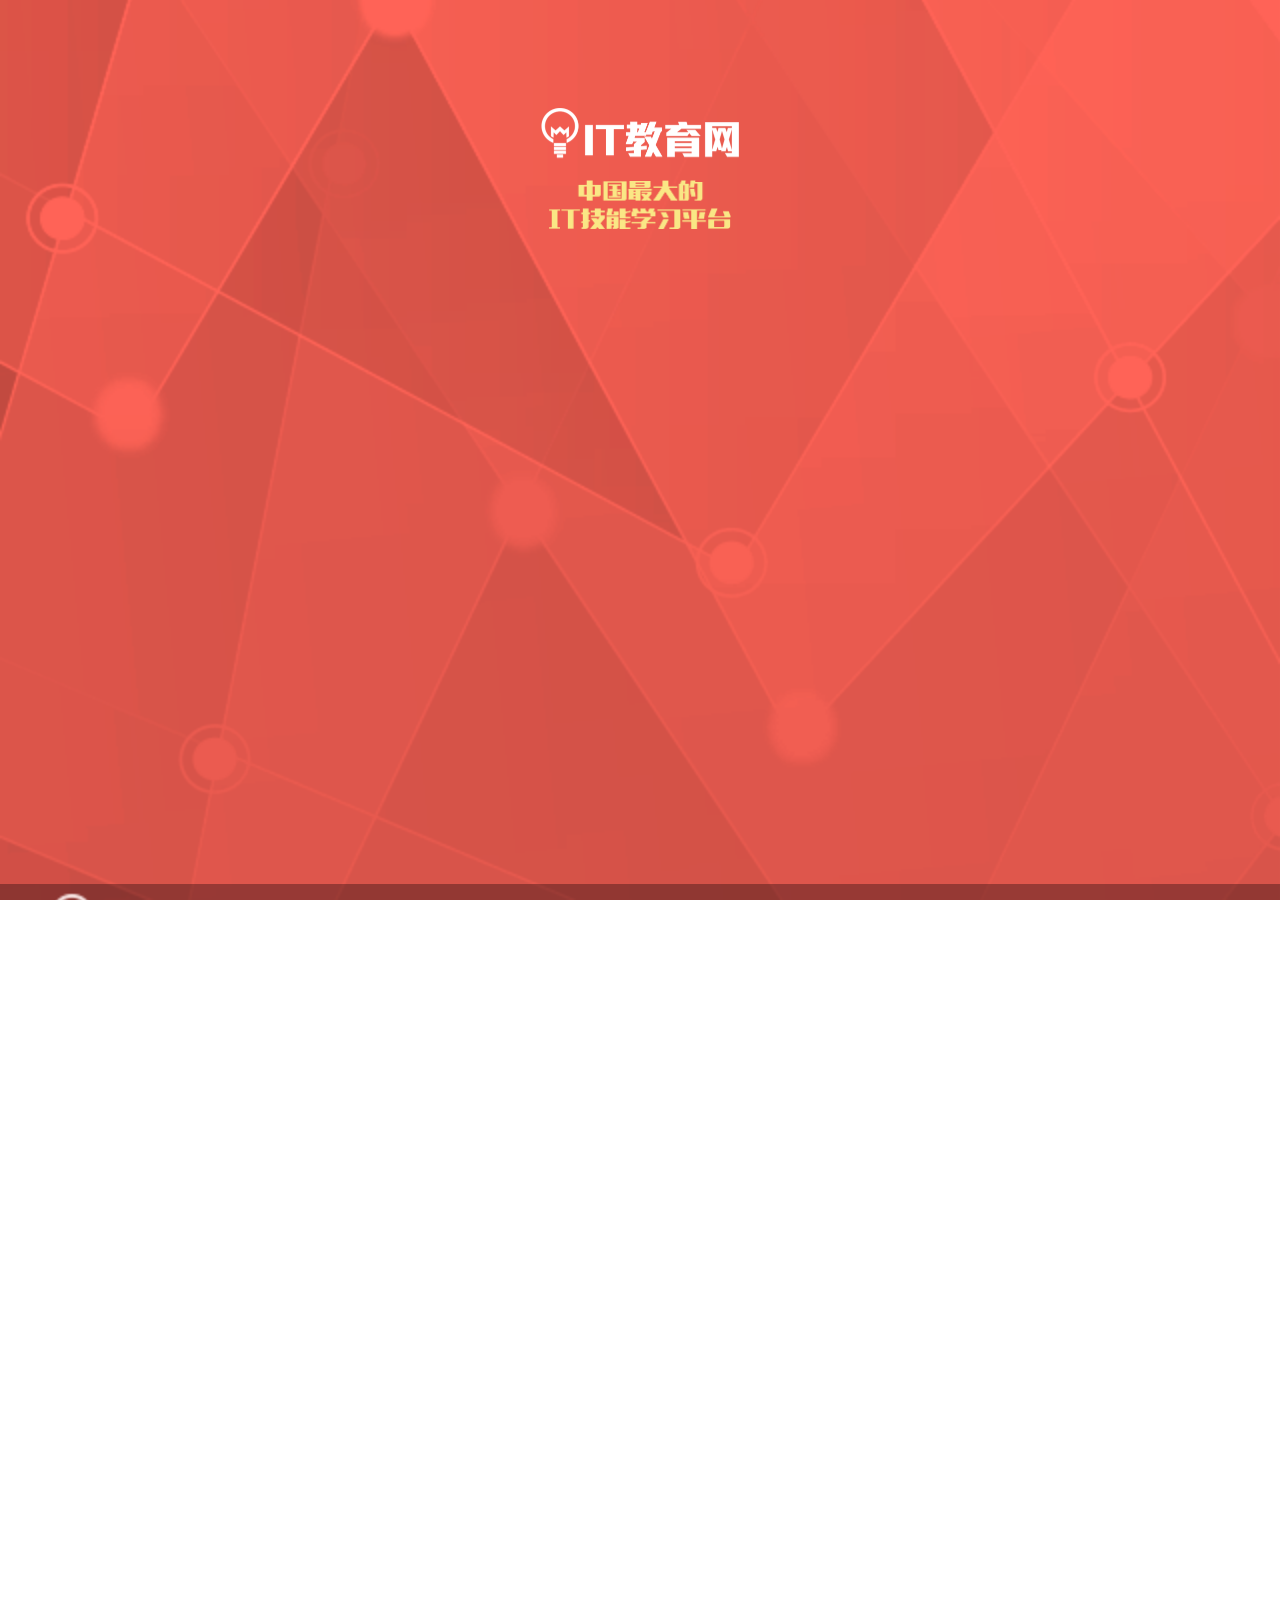
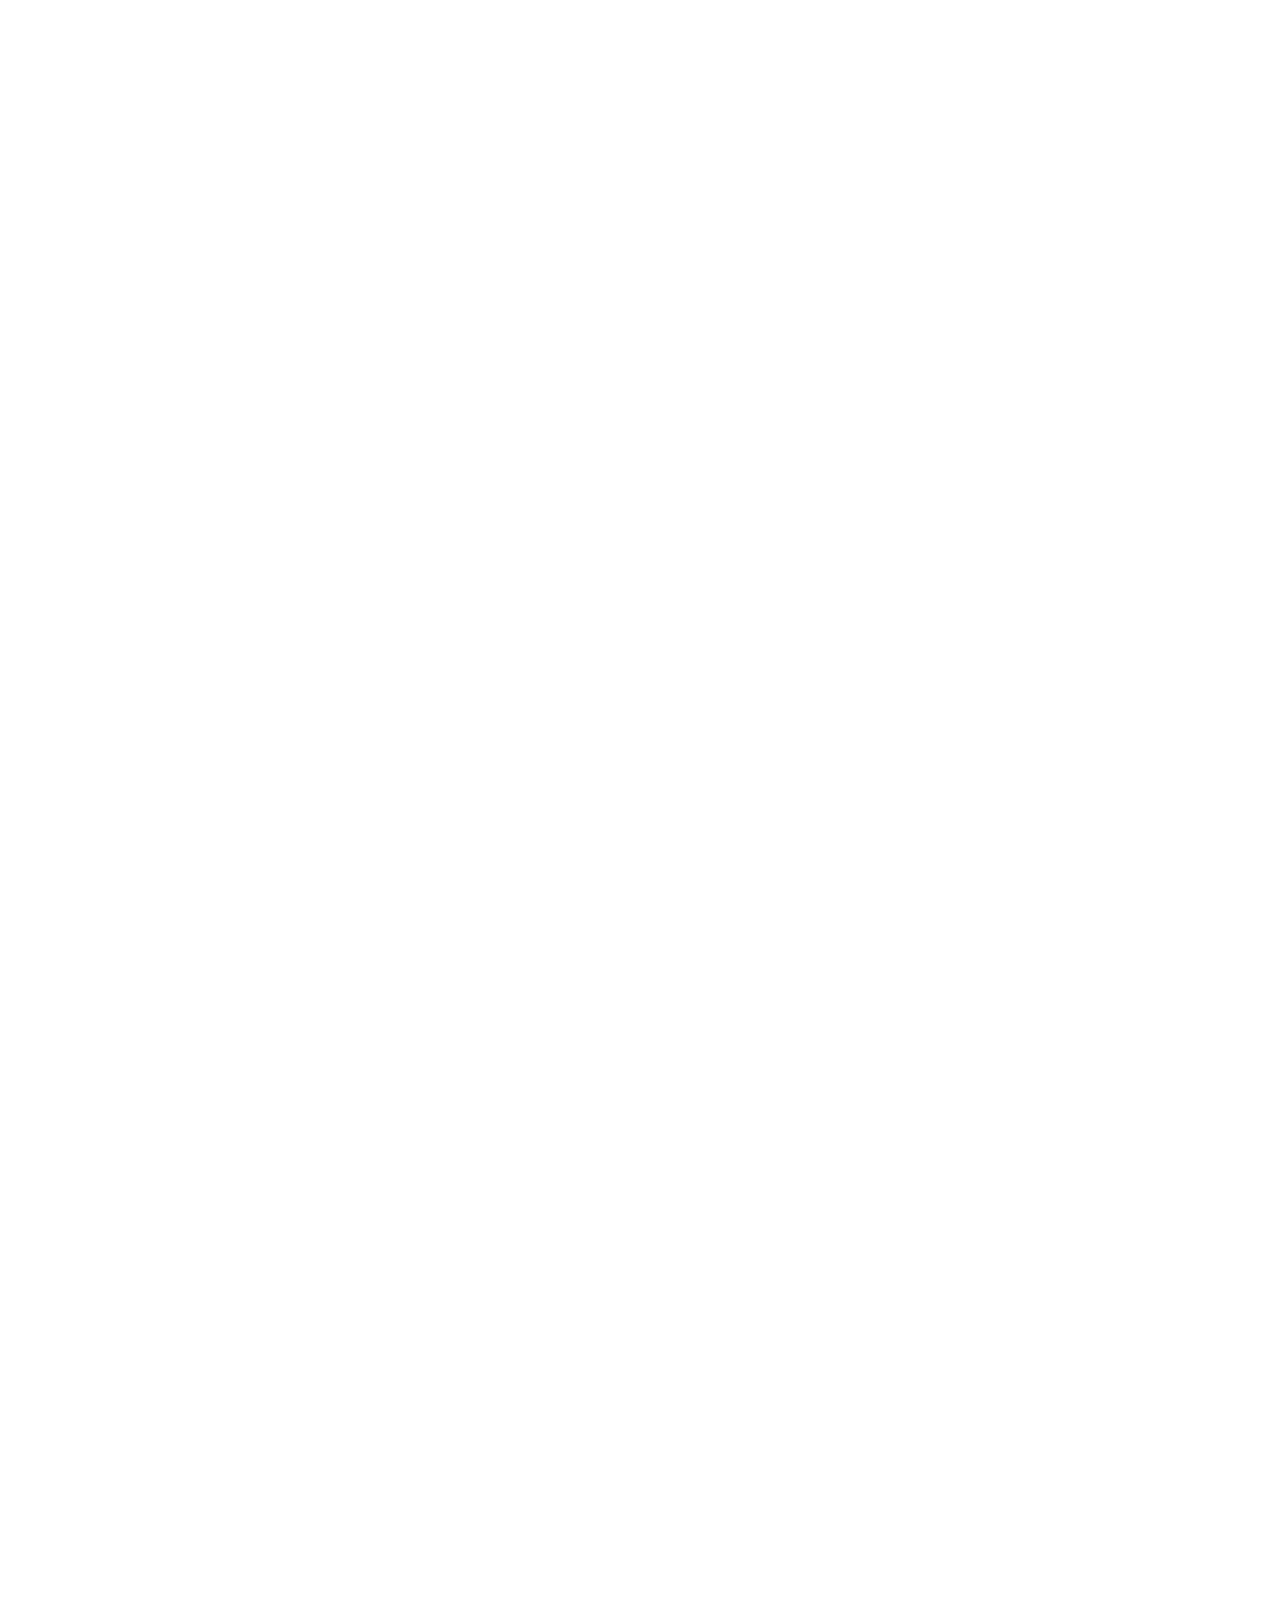
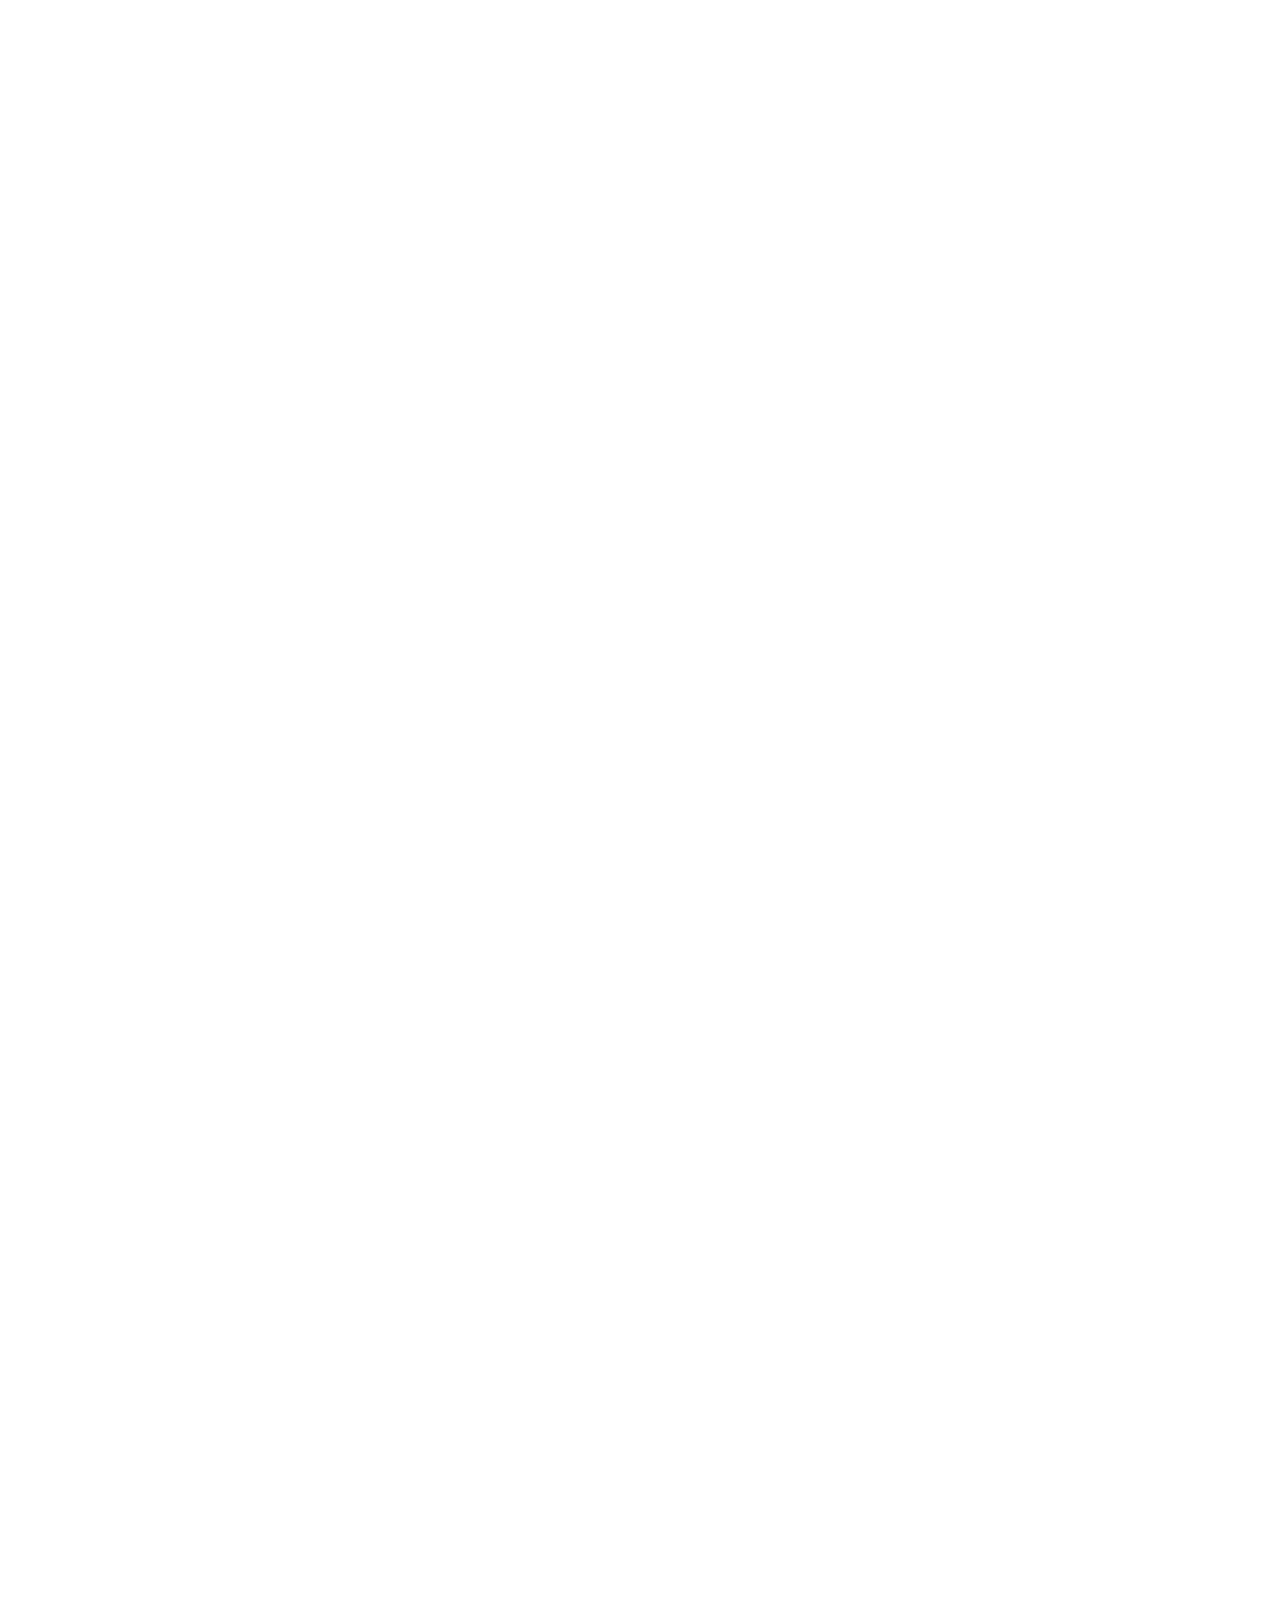
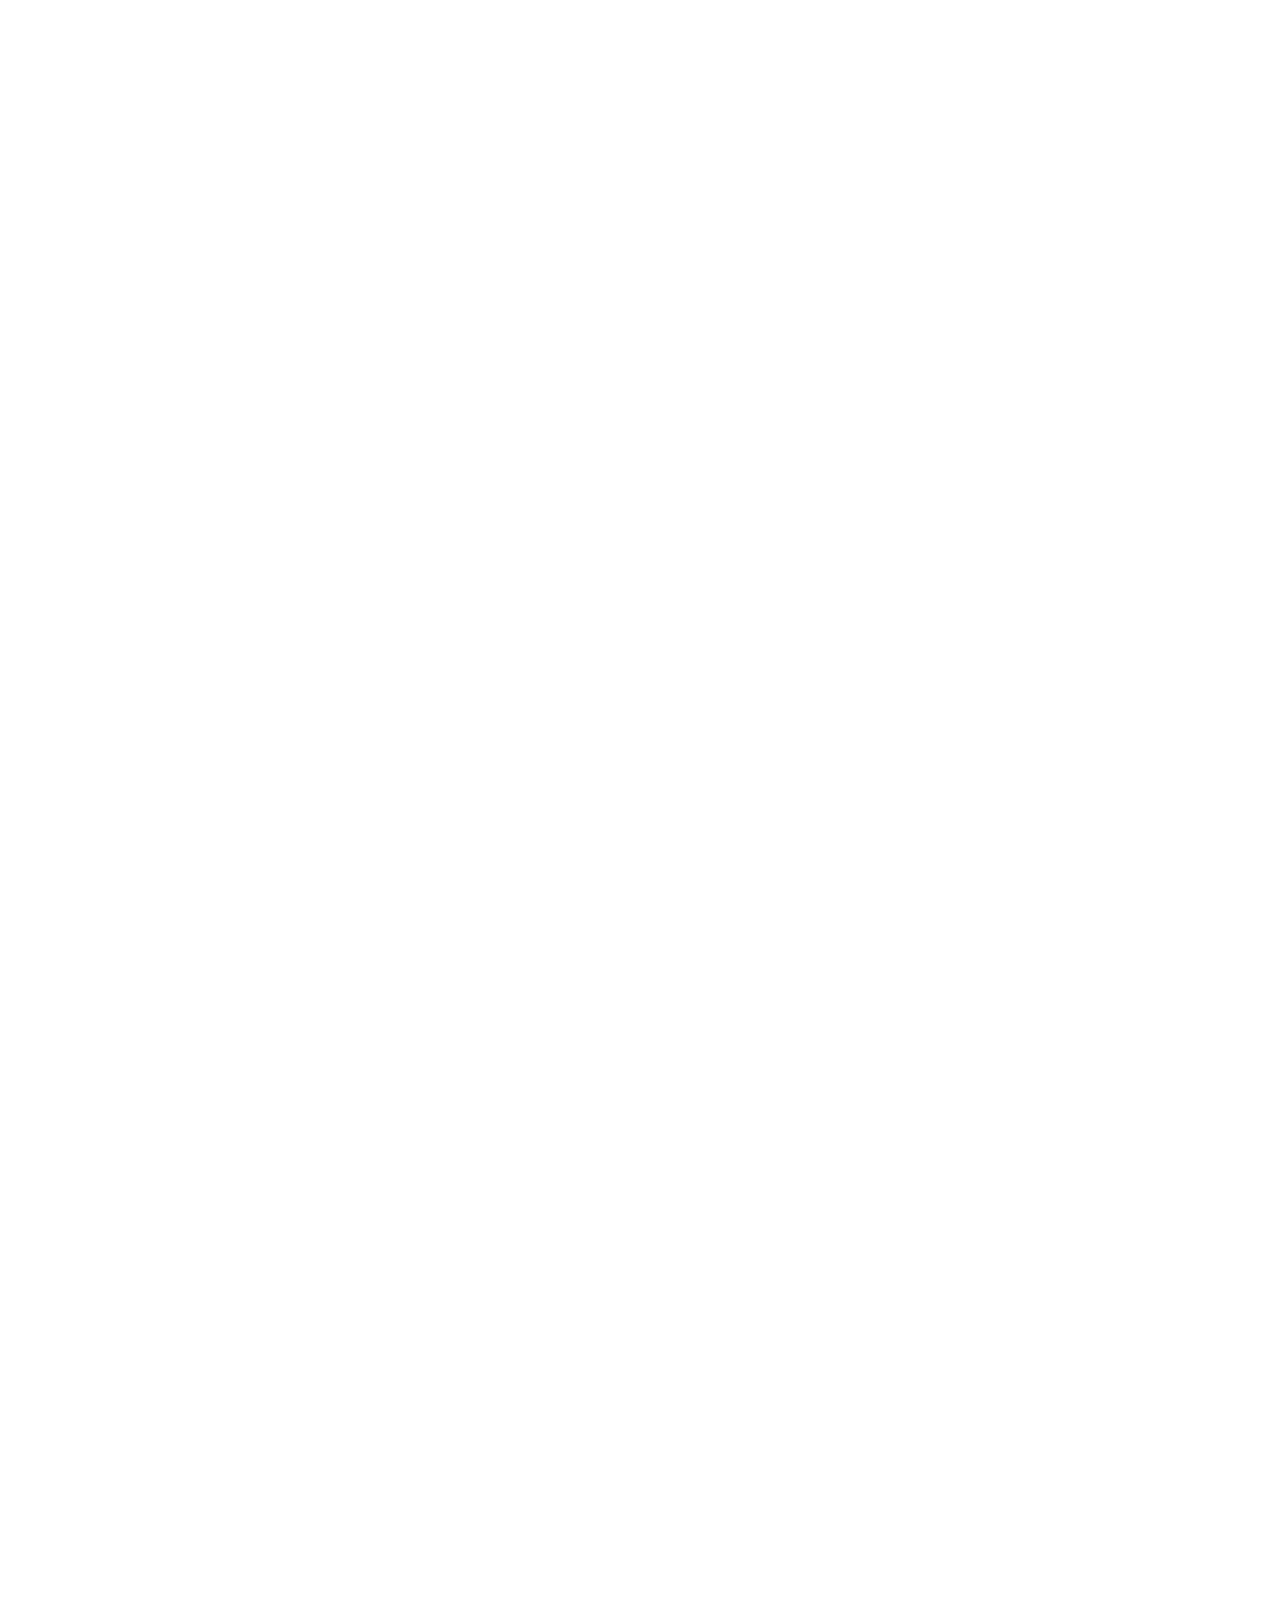
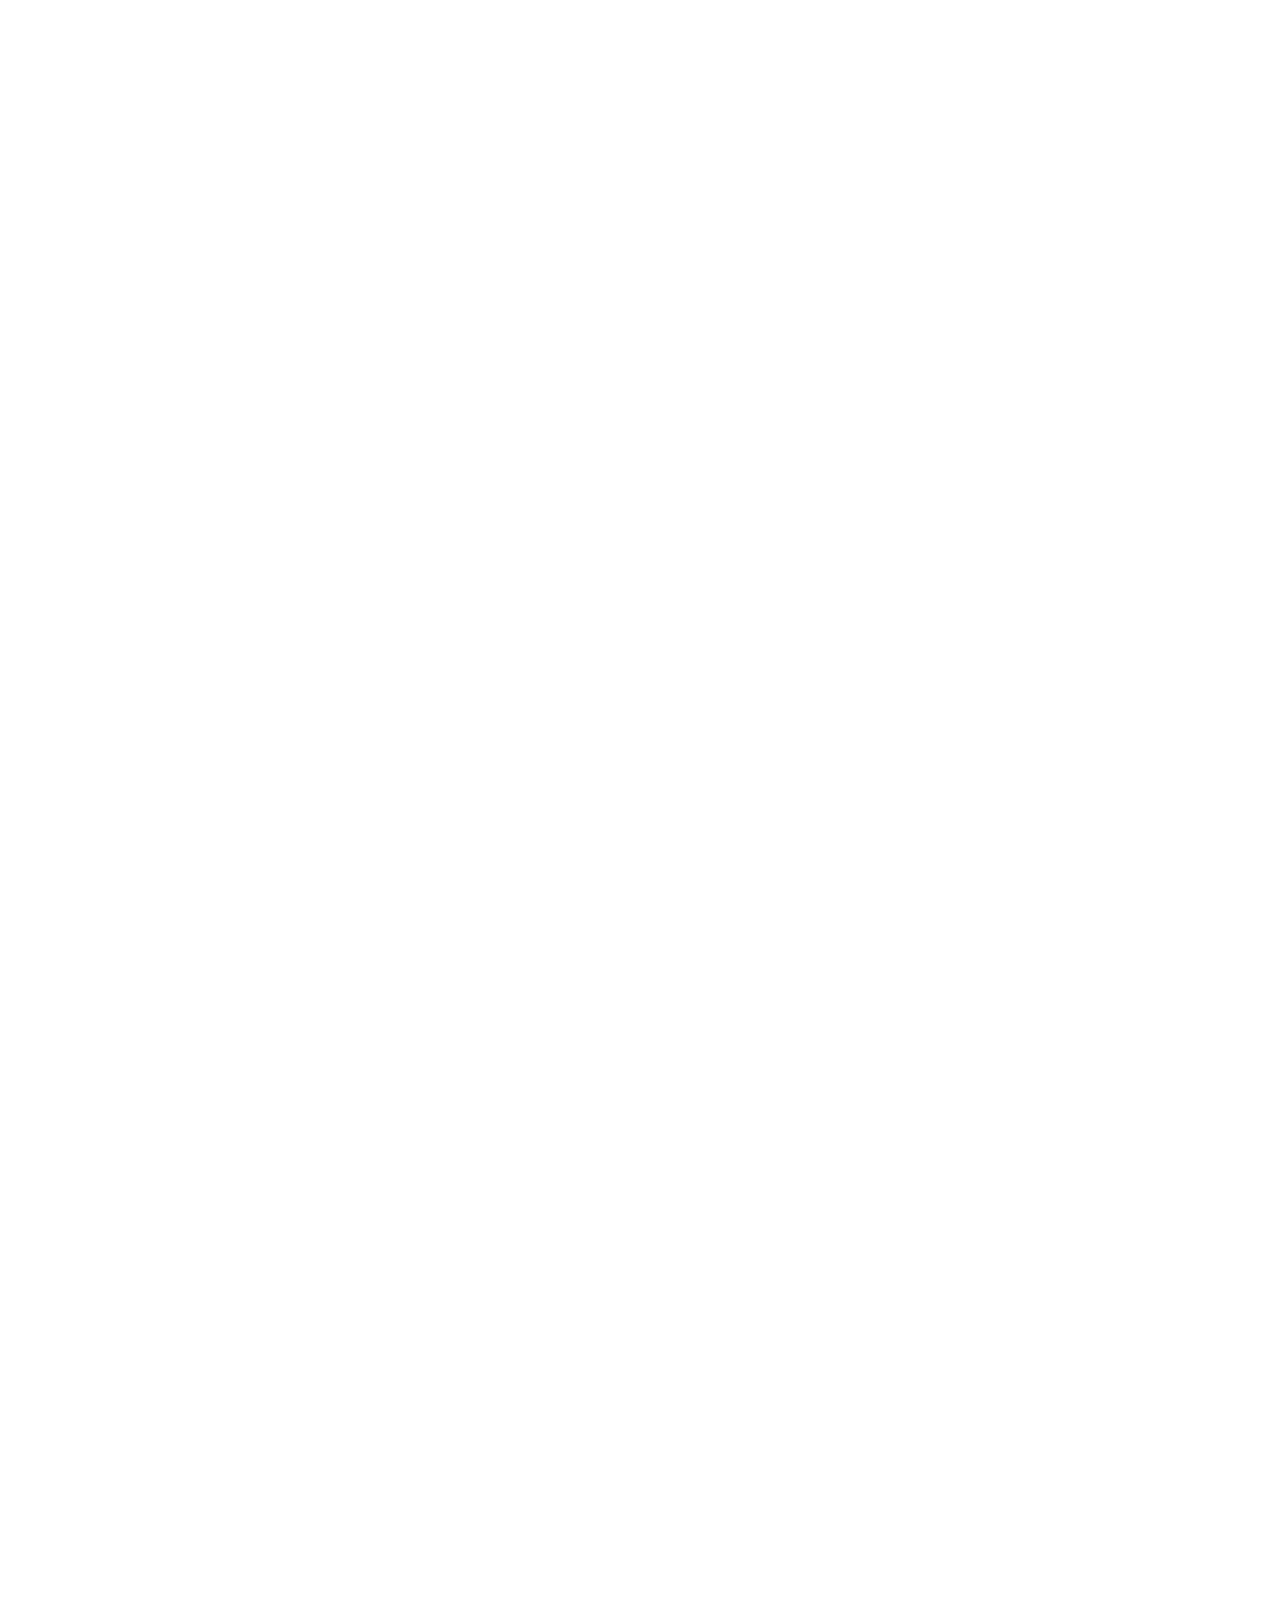
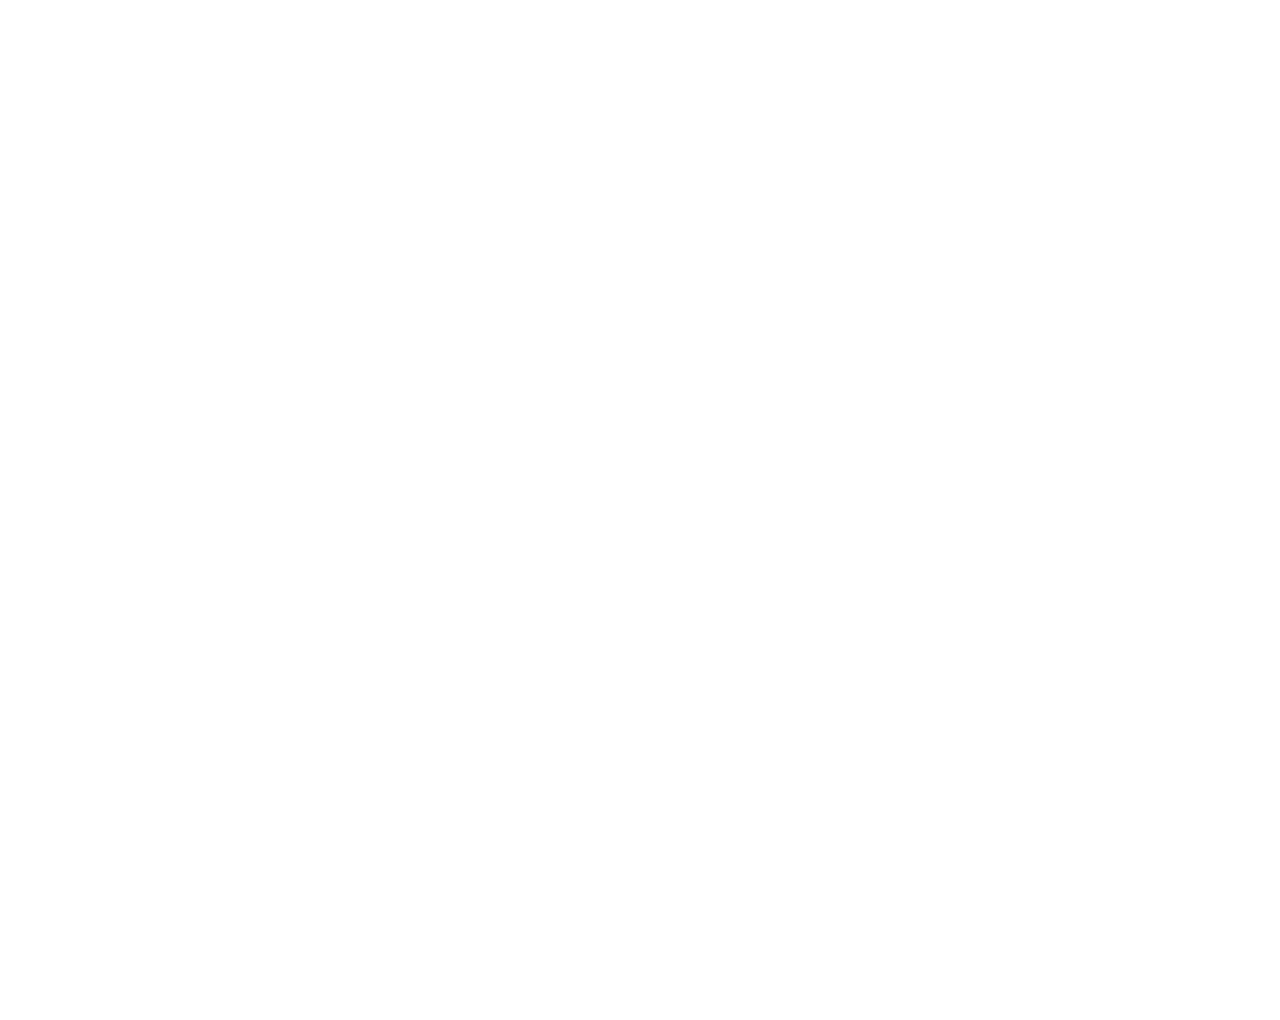
<file: index.html>
<!DOCTYPE html>
<html>
<head>
    <meta charset="UTF-8">
    <meta name="viewport" content="width=device-width,minimum-scale=1,maximum-scale=1">
    <title>IT教育网2016年课程学习情况</title>
    <!--载入所有组件资源-->
    <script src="js/lib/jquery.js"></script>
    <script src="js/lib/jquery-ui.min.js"></script>
    <script src="js/lib/jquery.fullPage.js"></script>

    <!--载入H5加载资源-->
    <script src="js/H5_loading.js"></script>
    <link rel="stylesheet" href="css/H5_loading.css">

    <!--载入H5对象资源：进行内容管理-->
    <script src="js/H5.js"></script>
    <link rel="stylesheet" href="css/H5.css">

    <!--页面逻辑的样式-->
    <style>
        body {
            margin: 0;
            padding: 0;
        }

        .h5_page {
            background-image: url(img/page_bg.png);
        }

        .h5_page_face {
            background-image: url(img/face_bg.png);
        }

        .h5_component_name_slogan {
            -webkit-animation: rock 2s infinite 2s;
            -o-animation: rock 2s infinite 2s;
            animation: rock 2s infinite 2s;
        }

        @-webkit-keyframes rock {
            0% {
                transform: rotate(0);
            }
            5% {
                transform: rotate(3deg);
            }
            10% {
                transform: rotate(-4deg);
            }
            15% {
                transform: rotate(3deg);
            }
            20% {
                transform: rotate(-2deg);
            }
            25% {
                transform: rotate(1deg);
            }
            30% {
                transform: rotate(-1deg);
            }
            70% {
                transform: rotate(0);
            }
            100% {
                transform: rotate(0);
            }
        }

        .h5_component_name_caption {
            background-image: url(img/page_caption_bg.png);
            width: 284px;
            height: 160px;
            text-align: center;
            line-height: 140px;
            font-size: 20px;
            color: #fff;
        }

        .h5_component_name_back {
            top: 30px;
            -webkit-animation: back 2s infinite 2s;
            -o-animation: back 2s infinite 2s;
            animation: back 2s infinite 2s;
        }

        @-webkit-keyframes back {
            50% {
                top: 20px;
            }
        }
    </style>

</head>
<body>
<div class="loading">
    <div class="double-bounce1"></div>
    <div class="double-bounce2"></div>

    <div id="rate">0%</div>
</div>

<!--载入H5组件资源-->
<script>
    var res = [
        'Base', 'Bar', 'Bar_v', 'Pie', 'Point', 'Polyline', 'Radar', 'Ring'
    ];
    var html = [];
    for (s in res) {
        html.push('<script src="js/H5Component' + res[s] + '.js"><\/script>');
        html.push('<link rel="stylesheet" href="css/H5Component' + res[s] + '.css">');
    }
    document.write(html.join(''));
</script>

<!--主要逻辑-->
<script>
    $(function () {
        var h5 = new H5;
        h5.whenAddPage = function () {
            this.addComponent('slide_up', {
                bg: 'img/footer.png',
                css: {
                    left: 0,
                    bottom: -20,
                    width: '100%',
                    height: '20',
                    zIndex: 999,
                    opacity: 0
                },
                animateIn: {
                    opacity: 1,
                    bottom: '-1'
                },
                animateOut: {
                    opacity: 0,
                    bottom: '-20'
                },
                delay: 500
            });
        };

        h5
                .addPage('face')
                .addComponent('logo', {
                    width: 396,
                    height: 130,
                    center: true,
                    bg: 'img/face_logo.png',
                    css: {opacity: 0},
                    animateIn: {
                        top: 100,
                        opacity: 1
                    },
                    animateOut: {
                        top: 0,
                        opacity: 0
                    }
                })
                .addComponent('slogan', {
                    width: 364,
                    height: 100,
                    center: true,
                    bg: 'img/face_slogan.png',
                    css: {
                        opacity: 0,
                        top: 180
                    },
                    animateIn: {
                        left: '50%',
                        opacity: 1
                    },
                    animateOut: {
                        left: '0',
                        opacity: 0
                    },
                    delay: 500
                })
                .addComponent('face_img_left', {
                    width: 370,
                    height: 493,
                    bg: 'img/face_img_left.png',
                    css: {
                        left: -50,
                        bottom: -50,
                        opacity: 0
                    },
                    animateIn: {
                        left: 0,
                        bottom: 0,
                        opacity: 1
                    },
                    animateOut: {
                        left: -50,
                        bottom: -50,
                        opacity: 0
                    },
                    delay: 1000
                })
                .addComponent('face_img_right', {
                    width: 276,
                    height: 449,
                    bg: 'img/face_img_right.png',
                    css: {
                        right: -50,
                        bottom: -50,
                        opacity: 0
                    },
                    animateIn: {
                        right: 0,
                        bottom: 0,
                        opacity: 1
                    },
                    animateOut: {
                        right: -50,
                        bottom: -50,
                        opacity: 0
                    },
                    delay: 1000
                })
                .addPage()
                .addComponent('caption', {text: '核心理念'})
                .addComponent('text', {
                    width: 500,
                    height: 30,
                    center: true,
                    text: 'IT教育网=只学有用的',
                    css: {
                        opacity: 0,
                        textAlign: 'center',
                        color: 'red',
                        fontSize: '26px'
                    },
                    animateIn: {
                        opacity: 1,
                        top: 120
                    },
                    animateOut: {
                        opacity: 0,
                        top: 240
                    }
                })
                .addComponent('description', {
                    center: true,
                    width: 520,
                    height: 336,
                    bg: 'img/description_bg.gif',
                    css: {
                        opacity: 0,
                        boxSizing: 'border-box',
                        padding: '15px 10px 10px',
                        color: '#fff',
                        fontSize: '12px',
                        lineHeight: '20px',
                        textAlign: 'justify',
                        top: 240
                    },
                    text: '2013年，IT教育网的诞生引领中国IT职业从教育进入新时代；高质量实战课程、全新教学模式、实时互动学习，以领先优势打造行业品牌；迄今为止，IT教育网已成为中国规模最大、互动性最高的IT技能学习平台。',
                    animateIn: {
                        opacity: 1,
                        top: 190
                    },
                    animateOut: {
                        opacity: 0,
                        top: 240
                    },
                    delay: 500
                })
                .addComponent('people', {
                    width: 516,
                    height: 306,
                    center: true,
                    bg: 'img/p1_people.png',
                    css: {
                        opacity: 0,
                        bottom: 0
                    },
                    animateIn: {
                        opacity: 1,
                        bottom: 40
                    },
                    animateOut: {
                        opacity: 0,
                        bottom: 0
                    },
                    delay: 500
                })
                .addPage()
                .addComponent('caption', {text: '课程方向分布'})//polyline
                .addComponent('polyline', {
                    type: 'polyline',
                    width: 466,
                    height: 266,
                    data: [
                        ['前端开发', .4, '#ff7676'],
                        ['移动开发', .2],
                        ['后端开发', .29],
                        ['移动处理', .1],
                        ['数据处理', .01]
                    ],
                    css: {
                        top: 100,
                        opacity: 0
                    },
                    animateIn: {
                        opacity: 1,
                        top: 200
                    },
                    animateOut: {
                        opacity: 0,
                        top: 100
                    },
                    center: true
                })
                .addComponent('msg', {
                    text: '前端开发课程占到40%',
                    css: {
                        opacity: 0,
                        bottom: 120,
                        width: ' 100%',
                        textAlign: 'center',
                        fontSize: 16
                    },
                    animateIn: {
                        opacity: 1
                    },
                    animateOut: {
                        opacity: 0
                    }
                })
                .addPage()
                .addComponent('caption', {text: '移动开发'})//pie
                .addComponent('pie', {
                    type: 'pie',
                    width: 300,
                    height: 300,
                    data: [
                        ['IOS', .15, '#5ddbd8'],
                        ['Android', .41, '#ff7676'],
                        ['Cocos2d-x', .22, '#99c0ff'],
                        ['Unity-3D', .22, '#ffad69']
                    ],
                    css: {
                        top: 200
                    },
                    center: true
                })
                .addComponent('msg', {
                    text: '移动开发课程中 Android 比例最大',
                    css: {
                        bottom: 120,
                        width: '100%',
                        fontSize: 16,
                        textAlign: 'center',
                        opacity: 0
                    },
                    animateIn: {
                        opacity: 1
                    },
                    animateOut: {
                        opacity: 0
                    }
                })
                .addPage()
                .addComponent('caption', {text: '前端开发'})//bar
                .addComponent('bar', {
                            type: 'bar',
                            width: 530,
                            height: 600,
                            data: [
                                ['Javascript', .32, '#ff7676'],
                                ['HTML/CSS', .21],
                                ['CSS3', .1],
                                ['HTML5', .1],
                                ['jQuery', .04],
                                ['Webapp', .04],
                                ['Node.js', .03],
                                ['Bootstrap', .02],
                                ['AngularJs', .02]
                            ],
                            css: {
                                top: 100,
                                opacity: 0
                            },
                            animateIn: {
                                opacity: 1,
                                top: 160
                            },
                            animateOut: {
                                opacity: 0,
                                top: 100
                            },
                            center: true
                        }
                )
                .addPage() //（bar_v）
                .addComponent('caption', {text: '前端开发'})// bar_v
                .addComponent('bar', {
                            type: 'bar_v',
                            width: 530,
                            height: 400,
                            data: [
                                ['Js', .4, '#ff7676'],
                                ['CSS3', .1],
                                ['HTML5', .2],
                                ['PHP', .05],
                                ['jQuery', .35]
                            ],
                            css: {
                                top: 200,
                                opacity: 0
                            },
                            animateIn: {
                                opacity: 1,
                                top: 140
                            },
                            animateOut: {
                                opacity: 0,
                                top: 220
                            },
                            center: true
                        }
                )
                .addComponent('msg', {
                    text: '前端课程 Javascript 占到40%',
                    css: {
                        opacity: 0,
                        bottom: 120,
                        textAlign: 'center',
                        width: '100%'
                    },
                    animateIn: {
                        opacity: 1
                    },
                    animateOut: {
                        opacity: 0
                    }
                })
                .addPage()
                .addComponent('caption', {text: '后端处理'})// radar
                .addComponent('radar', {
                    type: 'radar',
                    width: 400,
                    height: 400,
                    data: [
                        ['PHP', .3],
                        ['JAVA', .46],
                        ['Linux', .1],
                        ['Python', .038],
                        ['C', .03],
                        ['C++', .046],
                        ['Go', .015]
                    ],
                    css: {
                        top: 100,
                        opacity: 0
                    },
                    animateIn: {
                        opacity: 1,
                        top: 170
                    },
                    animateOut: {
                        opacity: 0,
                        top: 100
                    },
                    center: true
                })
                .addComponent('msg', {
                    text: '后端课程 JAVA 占到46%',
                    css: {
                        opacity: 0,
                        bottom: 100,
                        textAlign: 'center',
                        width: '100%'
                    },
                    animateIn: {
                        opacity: 1
                    },
                    animateOut: {
                        opacity: 0
                    }
                })
                .addPage()
                .addComponent('caption', {text: '报名人数过万课程分布'})// ring
                .addComponent('ring-1', {
                    type: 'ring',
                    width: 140,
                    height: 140,
                    data: [['前端开发', .4, '#ff7676']],
                    css: {
                        left: 30,
                        top: 180,
                        opacity: 0,
                        fontSize: '12px'
                    },
                    animateIn: {
                        opacity: 1
                    },
                    animateOut: {
                        opacity: 0
                    }
                })
                .addComponent('ring-2', {
                    type: 'ring',
                    center: true,
                    width: 140,
                    height: 140,
                    data: [['后端开发', .3, '#ff7676']],
                    css: {
                        top: 180,
                        bottom: 110,
                        opacity: 0,
                        fontSize: '12px'
                    },
                    animateIn: {
                        opacity: 1
                    },
                    animateOut: {
                        opacity: 0
                    }
                })
                .addComponent('ring-3', {
                    type: 'ring',
                    width: 140,
                    height: 140,
                    data: [['后端开发', .3, '#ff7676']],
                    css: {
                        right: 30,
                        top: 180,
                        opacity: 0,
                        fontSize: '12px'
                    },
                    animateIn: {
                        opacity: 1
                    },
                    animateOut: {
                        opacity: 0
                    }
                })
                .addComponent('ring-4', {
                    type: 'ring',
                    width: 140,
                    height: 140,
                    data: [['数据处理', .4, '#ff7676']],
                    css: {
                        left: 70,
                        top: 300,
                        opacity: 0,
                        fontSize: '12px'
                    },
                    animateIn: {
                        opacity: 1
                    },
                    animateOut: {
                        opacity: 0
                    }
                })
                .addComponent('ring-5', {
                    type: 'ring',
                    width: 140,
                    height: 140,
                    data: [['图像处理', .03, '#ff7676']],
                    css: {
                        right: 70,
                        top: 300,
                        opacity: 0,
                        fontSize: '12px'
                    },
                    animateIn: {
                        opacity: 1
                    },
                    animateOut: {
                        opacity: 0
                    }
                })
                .addComponent('msg', {
                    text: '64%的课程观看人数过万',
                    css: {
                        opacity: 0,
                        bottom: 120,
                        textAlign: 'center',
                        width: '100%'
                    },
                    animateIn: {
                        opacity: 1
                    },
                    animateOut: {
                        opacity: 0
                    },
                    delay: 1800
                })
                .addPage()
                .addComponent('caption', {text: '课程难度级别分布'})//point
                .addComponent('point', {
                    type: 'point',
                    width: 300,
                    height: 300,
                    data: [
                        ['中级', .4, '#ff7676'],
                        ['初级', .2, '#ffa3a4', 0, '-60%'],
                        ['高级', .3, '#99c1ff', '50%', '-120%']
                    ],
                    css: {
                        bottom: '20%'
                    },
                    center: true
                })
                .addComponent('msg', {
                    text: '课程难度分布，中级课程占到45%',
                    css: {
                        opacity: 0,
                        bottom: 80,
                        textAlign: 'center',
                        width: '100%'
                    },
                    animateIn: {
                        opacity: 1
                    },
                    animateOut: {
                        opacity: 0
                    },
                    delay: 1800
                })
                .addPage('tail')
                .addComponent('logo', {
                    width: 325,
                    height: 129,
                    center: true,
                    bg: 'img/tail_logo.png',
                    css: {
                        opacity: 0,
                        top: 240
                    },
                    animateIn: {
                        opacity: 1,
                        top: 210
                    },
                    animateOut: {
                        opacity: 0,
                        top: 240
                    }
                })
                .addComponent('slogan', {
                    width: 314,
                    height: 46,
                    center: true,
                    bg: 'img/tail_slogan.png',
                    css: {
                        opacity: 0,
                        top: 280
                    },
                    animateIn: {
                        opacity: 1,
                        left: '50%'
                    },
                    animateOut: {
                        opacity: 0,
                        left: 0
                    },
                    delay: 500
                })
                .addComponent('share', {
                    width: 128,
                    height: 120,
                    bg: 'img/tail_share.png',
                    css: {
                        opacity: 0,
                        top: 110,
                        right: 110
                    },
                    animateIn: {
                        opacity: 1,
                        top: 10,
                        right: 10
                    },
                    animateOut: {
                        opacity: 0,
                        top: 110,
                        right: 110
                    },
                    delay: 1000
                })
                .addComponent('back', {
                    width: 52,
                    height: 50,
                    center: true,
                    bg: 'img/tail_back.png',
                    onclick: function () {
                        $.fn.fullpage.moveTo(1)
                    }
                })
                .loader(['img/tail_back.png', 'img/tail_share.png', 'img/tail_slogan.png']);
    });
</script>
</body>
</html>
</file>
<file: css/H5_loading.css>
/*loading动画样式*/

body {
    position: fixed;
    width: 100%;
    height: 100%;
}

.loading {
    position: relative;
    top: 50%;
    width: 60px;
    height: 60px;
    margin: -30px auto;
}

.double-bounce1,
.double-bounce2 {
    position: absolute;
    left: 0;
    top: 0;
    width: 100%;
    height: 100%;
    border-radius: 50%;
    background-color: #0062e0;
    opacity: 0.6;
}

.double-bounce1 {
    -webkit-animation: bounce1 2s infinite ease-in-out 0s;
    -o-animation: bounce1 2s infinite ease-in-out 0s;
    animation: bounce1 2s infinite ease-in-out 0s;
}

.double-bounce2 {
    -webkit-animation: bounce2 2s infinite ease-in-out 0s;
    -o-animation: bounce2 2s infinite ease-in-out 0s;
    animation: bounce2 2s infinite ease-in-out 0s;
}

@-webkit-keyframes bounce1 {
    0%, 100% {
        transform: scale(0);
    }
    50% {
        transform: scale(1);
    }
}

@-webkit-keyframes bounce2 {
    0%, 100% {
        transform: scale(1);
    }
    50% {
        transform: scale(0);
    }
}

.loading #rate {
    position: absolute;
    top: 100%;
    width: 100%;
    height: 20px;
    line-height: 20px;
    font-size: 9px;
    text-align: center;
    color: #0062e0;
}
</file>
<file: css/H5.css>
/*h5对象的全局样式*/
.h5 {
    width: 100%;
}

.h5_page {
    width: 100%;
    height: 100%;
    position: relative;
    background-color: #eee;
    -webkit-background-size: 100%;
    background-size: 100%;
    background-repeat: no-repeat;
}
</file>
